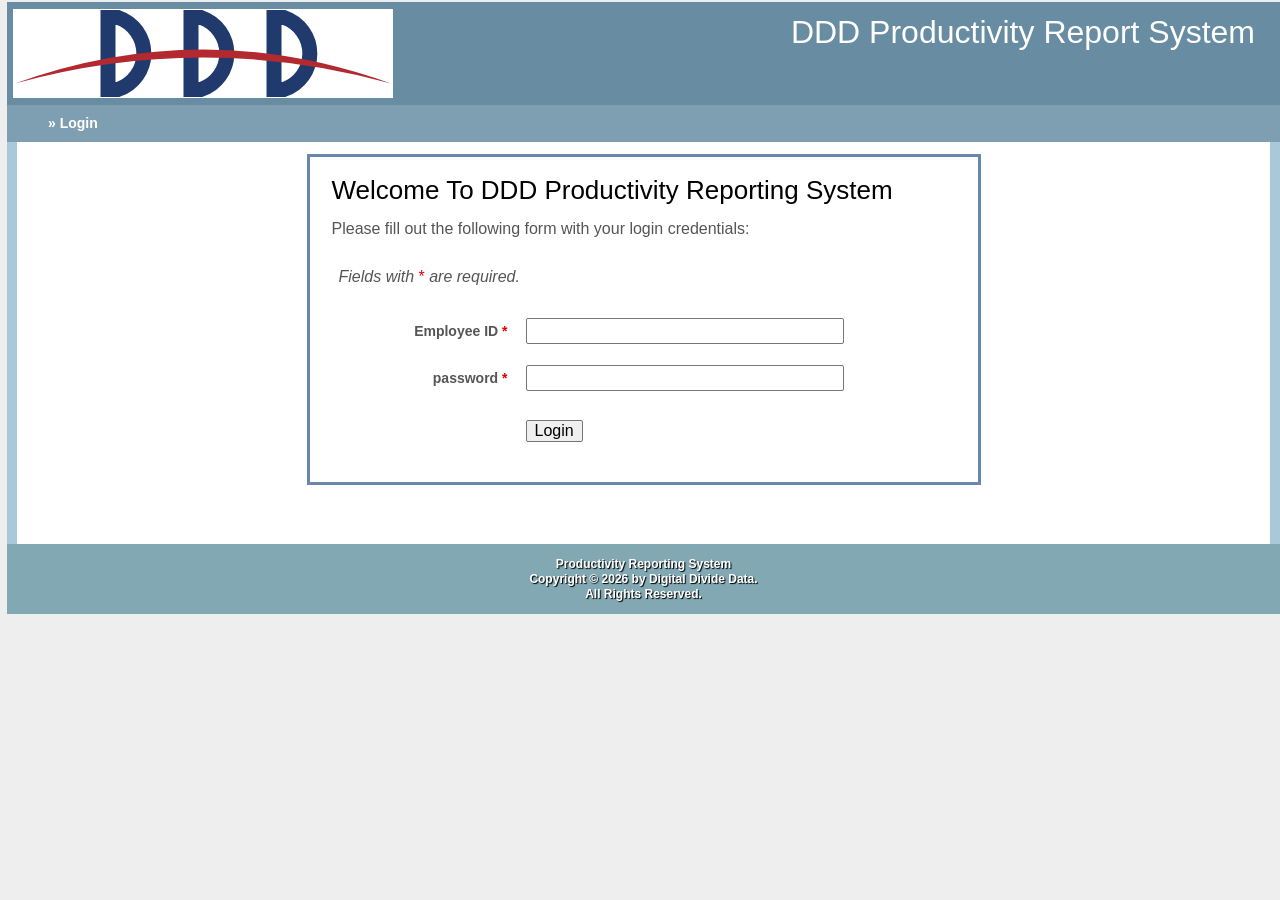
<file: Hackathon Landing/Index.html>
<!DOCTYPE html>
<html lang="en">
<head>
  <meta charset="UTF-8">
  <meta name="viewport" content="width=device-width, initial-scale=1">
  <title>DDD Productivity Report System - Login</title>
  <link rel="stylesheet" href="style.css">
</head>
<body>
  <div id="page">
    <header id="header">
      <div id="logo">
        <svg viewBox="0 0 380 88" xmlns="http://www.w3.org/2000/svg" role="img" aria-label="DDD logo">
          <g fill="none" stroke="#213a6e" stroke-width="15">
            <path d="M95 8 H105 A38 38 0 0 1 105 80 H95 Z" transform="translate(-0,0)"/>
            <path d="M178 8 H188 A38 38 0 0 1 188 80 H178 Z"/>
            <path d="M261 8 H271 A38 38 0 0 1 271 80 H261 Z"/>
          </g>
          <path d="M2 74 Q190 6 378 74 Q190 22 2 74 Z" fill="#b22a30"/>
        </svg>
      </div>
      <h1>DDD Productivity Report System</h1>
    </header>

    <nav id="nav"><span>&raquo; Login</span></nav>

    <main id="content">
      <div id="login-box">
        <h2>Welcome To DDD Productivity Reporting System</h2>
        <p class="intro">Please fill out the following form with your login credentials:</p>
        <p class="note">Fields with <span class="req">*</span> are required.</p>

        <form id="login-form" novalidate>
          <div id="error" class="error" role="alert" hidden></div>
          <div class="row">
            <label for="employeeId">Employee ID <span class="req">*</span></label>
            <input type="text" id="employeeId" name="employeeId" autocomplete="username">
          </div>
          <div class="row">
            <label for="password">password <span class="req">*</span></label>
            <input type="password" id="password" name="password" autocomplete="current-password">
          </div>
          <div class="row buttons">
             <button type="submit">Login</button>
          </div>
        </form>
      </div>
    </main>

    <footer id="footer">
      Productivity Reporting System<br>
      Copyright &copy; 2026 by Digital Divide Data.<br>
      All Rights Reserved.
    </footer>
  </div>
  <script src="script.js"></script>
</body>
</html>
</file>
<file: Hackathon Landing/style.css>
* { box-sizing: border-box; }

html, body { margin: 0; padding: 0; }

body {
  background: #eee;
  font-family: Arial, Helvetica, sans-serif;
  font-size: 14px;
  color: #555;
}

#page {
  max-width: 1313px;
  margin: 2px 0 30px 7px;
}

/* Header */
#header {
  background: #688da3;
  height: 103px;
  position: relative;
  padding: 7px 6px;
}
#logo {
  width: 380px;
  height: 89px;
  background: #fff;
}
#logo svg { width: 100%; height: 100%; display: block; }
#header h1 {
  position: absolute;
  top: 12px;
  right: 25px;
  margin: 0;
  font-size: 32px;
  font-weight: normal;
  color: #fff;
}

/* Nav */
#nav {
  background: #7d9fb1;
  height: 37px;
  padding: 10px 0 0 41px;
  color: #fff;
  font-weight: bold;
  font-size: 14px;
}

/* Content */
#content {
  background: #fff;
  border-left: 10px solid #a9c8da;
  border-right: 10px solid #a9c8da;
  min-height: 402px;
  padding: 12px 0 13px;
}

#login-box {
  width: 674px;
  max-width: 100%;
  margin: 0 auto;
  border: 3px solid #6a88ad;
  padding: 18px 22px 40px;
  background: #fff;
}
#login-box h2 {
  margin: 0 0 14px;
  font-size: 26px;
  font-weight: normal;
  color: #000;
}
.intro { font-size: 16px; margin: 0 0 30px; color: #555; }
.note  { font-size: 16px; font-style: italic; margin: 0 0 32px 7px; color: #555; }
.req   { color: #d00; font-style: normal; }

/* Form */
.row {
  display: flex;
  align-items: center;
  margin-bottom: 21px;
}
.row label {
  width: 194px;
  padding-right: 18px;
  text-align: right;
  font-weight: bold;
  font-size: 14px;
  color: #555;
}
.row input {
  width: 318px;
  height: 26px;
  border: 1px solid #777;
  border-radius: 2px;
  padding: 2px 6px;
  font-size: 14px;
  background: #fff;
}
.row input:focus { outline: 2px solid #6a88ad; outline-offset: 0; }
.row input.invalid { border-color: #d00; }
.row.buttons { margin: 29px 0 0 194px; }
button {
  font-size: 16px;
  font-family: Arial, Helvetica, sans-serif;
  padding: 1px 8px;
  background: #efefef;
  border: 1px solid #767676;
  border-radius: 2px;
  color: #000;
  cursor: pointer;
}
button:hover { background: #e5e5e5; }
button:focus-visible { outline: 2px solid #6a88ad; }

.error {
  margin: -8px 0 16px 194px;
  color: #d00;
  font-size: 13px;
}

/* Footer */
#footer {
  background: #82a9b3;
  height: 70px;
  padding-top: 13px;
  text-align: center;
  color: #fff;
  font-weight: bold;
  font-size: 12px;
  line-height: 15px;
  text-shadow: 1px 1px 1px #000;
}

/* Small screens */
@media (max-width: 760px) {
  #page { margin: 0; }
  #header { height: auto; padding-bottom: 14px; }
  #logo { width: 100%; max-width: 300px; height: 70px; }
  #header h1 { position: static; font-size: 22px; margin-top: 10px; text-align: right; }
  #content { border-width: 4px; }
  #login-box { padding: 16px 12px 28px; }
  #login-box h2 { font-size: 21px; }
  .row { flex-direction: column; align-items: stretch; }
  .row label { width: auto; text-align: left; padding: 0 0 4px; }
  .row input { width: 100%; }
  .row.buttons, .error { margin-left: 0; }
}
</file>
